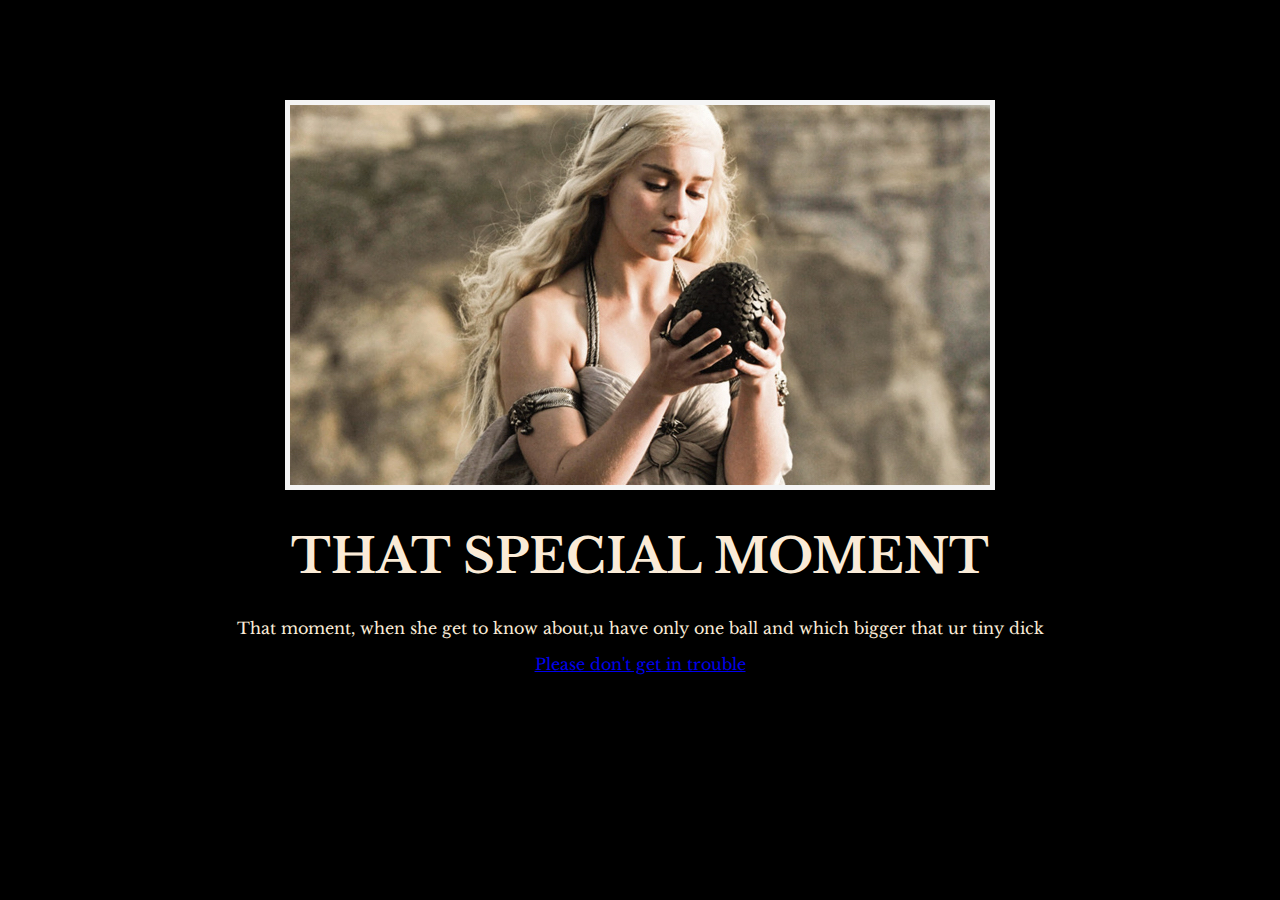
<file: index.html>
<!-- 
  TODO: Create a motivational post website.
Style it how ever you like. 
Look at the goal image for inspiration.
But it must have the following features:
1. The main h1 text should be using the Regular Libre Baskerville Font from Google Fonts:
  https://fonts.google.com/specimen/Libre+Baskerville
2. The text should be white and background black.
3. Add your own image into the images folder inside assets. It should have a 5px white border.
4. The text should be center aligned.
5. Create a div to contain the h1, p and img elements. Adjust the margins so that the image and text are centered on the page. 
  Hint: You horizontally center a div by giving it a width of 50% and a margin-left of 25%.
  Hint: Set the image to have a width of 100% so it fills the div. 
6. Read about the text-transform property on MDN docs to make the h1 uppercase with CSS.
  https://developer.mozilla.org/en-US/docs/Web/CSS/text-transform 
-->
<!DOCTYPE html>
<html lang="en">
<head>
  <title>one ball</title>
  <link rel="stylesheet" href="./style.css">
  <meta charset="UTF-8">
  <link rel="stylesheet" href="https://fonts.googleapis.com/css2?family=Libre+Baskerville&display=swap">
  <meta http-equiv="X-UA-Compatible" content="IE=edge">
  <meta name="viewport" content="width=device-width, initial-scale=1.0">
  <title>Document</title>
</head>
<body>
  <div class="Poster">
  <img class="image" src="./assets/images/daenerys.jpeg" alt="A women with only one ball in hands">
  <h1>THAT SPECIAL MOMENT</h1>
  <p>That moment, when she get to know about,u have only one ball and which bigger that ur tiny dick</p>
  <a href="pic.html">Please don't get in trouble</a>
  </div>
</body>
</html>
</file>
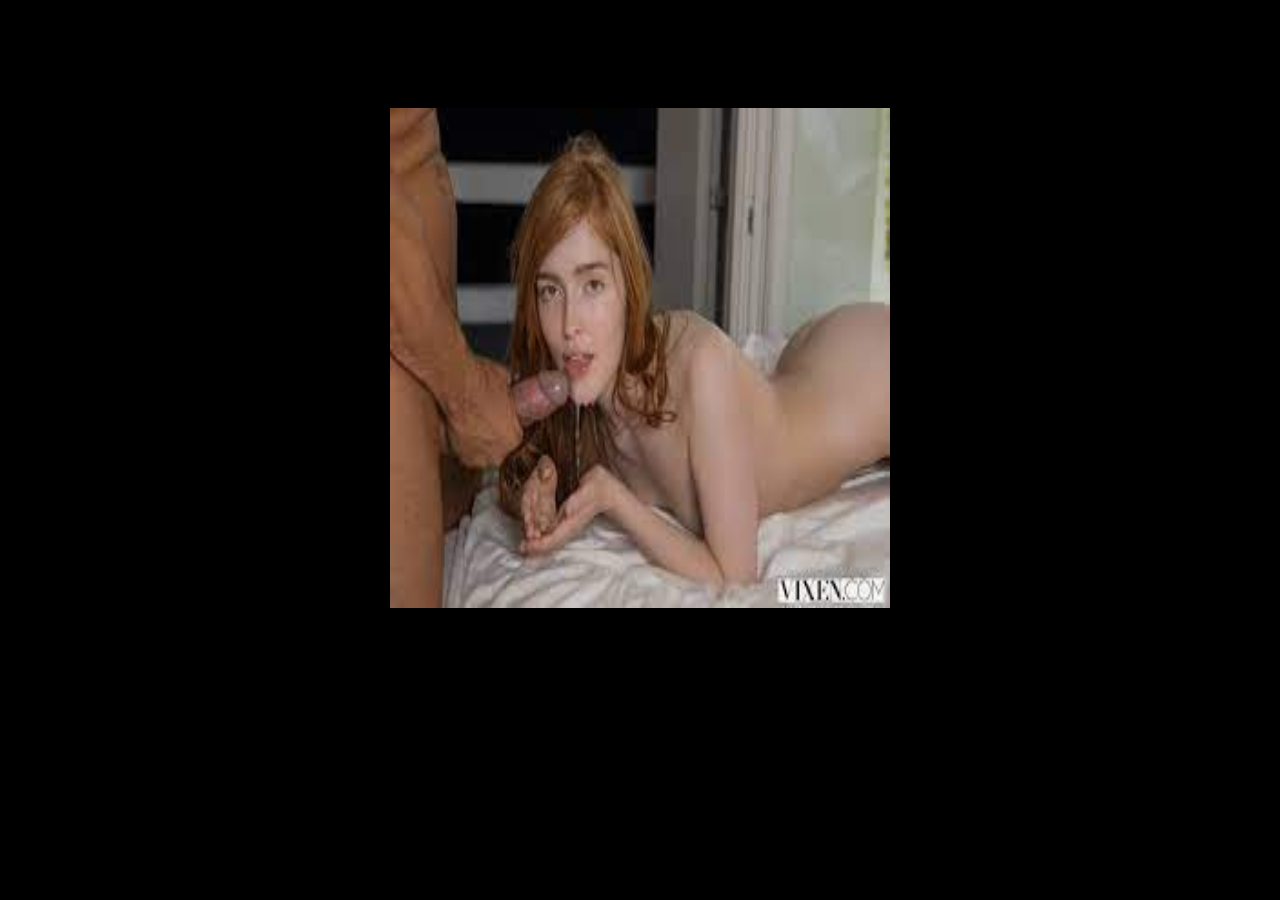
<file: pic.html>
<!DOCTYPE html>
<html lang="en">
<head>
    <meta charset="UTF-8">
    <meta http-equiv="X-UA-Compatible" content="IE=edge">
    <title>Document</title>
    <style>
        html{
            background-color: black;
            text-align: center;
        }
        img{
            margin-top: 100px;
        }
    </style>
</head>
<body>
    <img src="assets/images/download.jpeg" height="500" width="500"  alt="gggg">
</body>
</html>
</file>
<file: style.css>
html{
    background-color: black;
    text-align: center;
}
h1{
    font-size: 3rem;
}
.Poster{
    margin-top: 100px;
    color: antiquewhite;
    font-family: "Libre Baskerville", serif;
}
.image{
    border: 5px solid whitesmoke;
}
</file>
